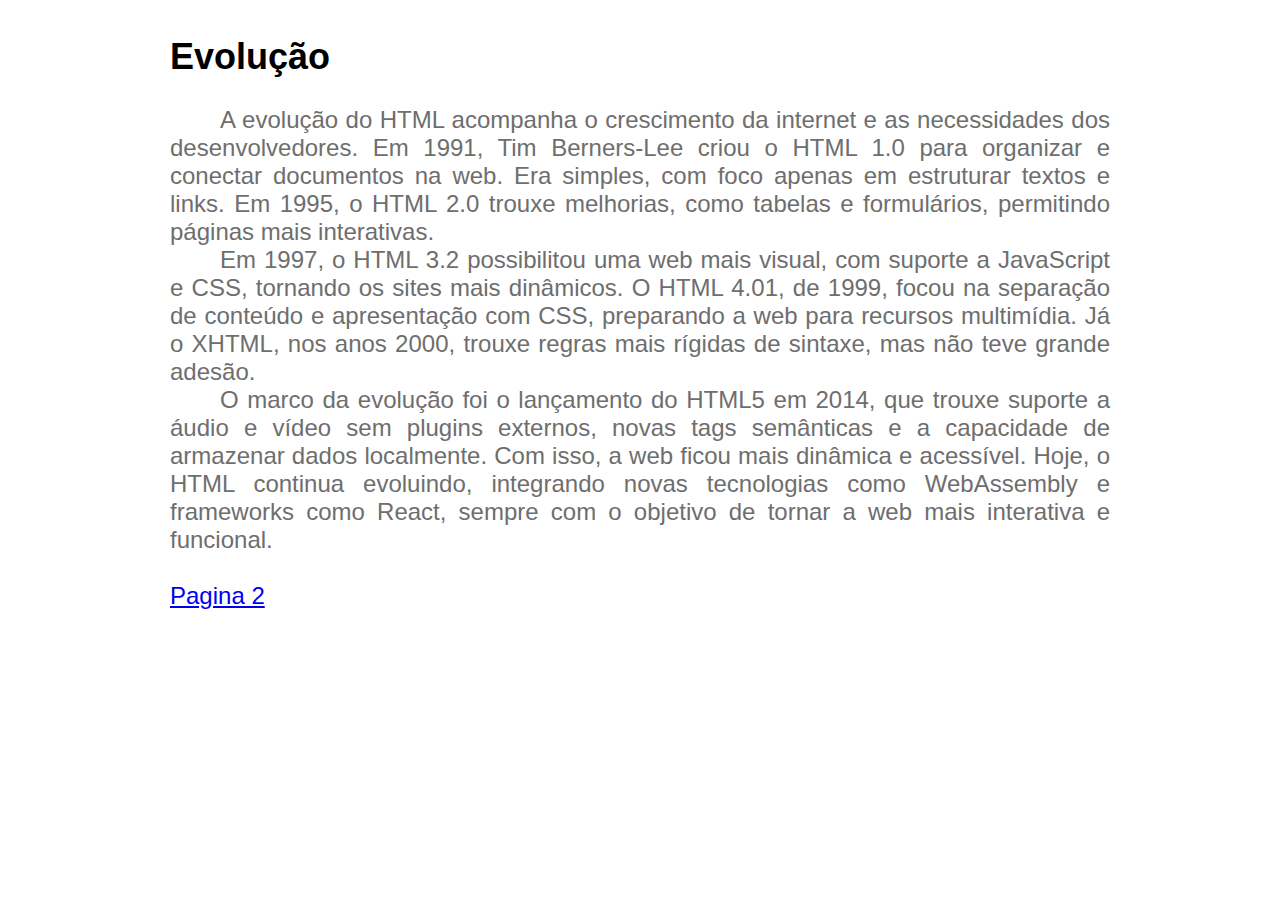
<file: Trabalho/Evolução.html>
<!DOCTYPE html>
<html lang="pt-br">
  <head>
    <meta charset="UTF-8" />
    <meta name="viewport" content="width=device-width, initial-scale=1.0" />
    <title>Evolução</title>
    <link rel="stylesheet" href="style.css" />
  </head>
  <body>
    <!Texto!>


<br>
    <h2>Evolução</h2>
    <br>
    <p class="Texto">
      A evolução do HTML acompanha o crescimento da internet e as necessidades dos desenvolvedores. Em 1991, Tim Berners-Lee criou o HTML 1.0 para organizar e conectar documentos na web. Era simples, com foco apenas em estruturar textos e links. Em 1995, o HTML 2.0 trouxe melhorias, como tabelas e formulários, permitindo páginas mais interativas.
    </p>
    <p class="Texto"> Em 1997, o HTML 3.2 possibilitou uma web mais visual, com suporte a JavaScript e CSS, tornando os sites mais dinâmicos. O HTML 4.01, de 1999, focou na separação de conteúdo e apresentação com CSS, preparando a web para recursos multimídia. Já o XHTML, nos anos 2000, trouxe regras mais rígidas de sintaxe, mas não teve grande adesão.</p>
    <p class="Texto">  O marco da evolução foi o lançamento do HTML5 em 2014, que trouxe suporte a áudio e vídeo sem plugins externos, novas tags semânticas e a capacidade de armazenar dados localmente. Com isso, a web ficou mais dinâmica e acessível. Hoje, o HTML continua evoluindo, integrando novas tecnologias como WebAssembly e frameworks como React, sempre com o objetivo de tornar a web mais interativa e funcional.</p>
    <br />
    <div class="andar">
      <a href="OndeéUtilizado.html">Pagina 2</a>
    </div>
  </body>
</html>
</file>
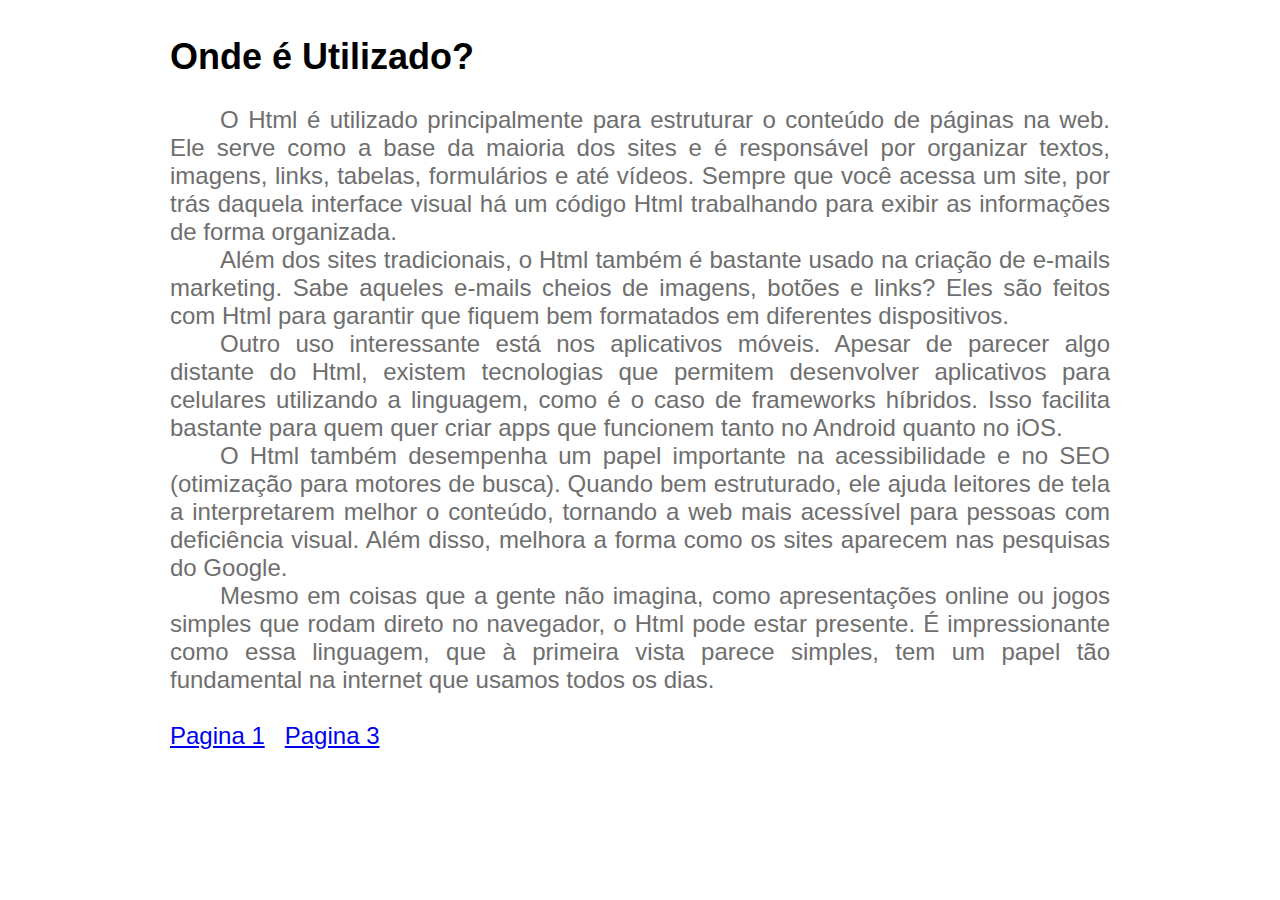
<file: Trabalho/OndeéUtilizado.html>
<!DOCTYPE html>
<html lang="pt-br">
  <head>
    <meta charset="UTF-8" />
    <meta name="viewport" content="width=device-width, initial-scale=1.0" />
    <title>OndeéUtilizado</title>
    <link rel="stylesheet" href="style.css">
  </head>
  <body>
 
    <!Texto!>
    
<br>
    <h2>Onde é Utilizado?</h2>
  
    <br>
  
    
  <p class="Texto">O Html é utilizado principalmente para estruturar o conteúdo de páginas na web. Ele serve como a base da maioria dos sites e é responsável por organizar textos, imagens, links, tabelas, formulários e até vídeos. Sempre que você acessa um site, por trás daquela interface visual há um código Html trabalhando para exibir as informações de forma organizada.</p>
<p class="Texto">Além dos sites tradicionais, o Html também é bastante usado na criação de e-mails marketing. Sabe aqueles e-mails cheios de imagens, botões e links? Eles são feitos com Html para garantir que fiquem bem formatados em diferentes dispositivos.</p>
<p class="Texto">Outro uso interessante está nos aplicativos móveis. Apesar de parecer algo distante do Html, existem tecnologias que permitem desenvolver aplicativos para celulares utilizando a linguagem, como é o caso de frameworks híbridos. Isso facilita bastante para quem quer criar apps que funcionem tanto no Android quanto no iOS.</p>
<p class="Texto">O Html também desempenha um papel importante na acessibilidade e no SEO (otimização para motores de busca). Quando bem estruturado, ele ajuda leitores de tela a interpretarem melhor o conteúdo, tornando a web mais acessível para pessoas com deficiência visual. Além disso, melhora a forma como os sites aparecem nas pesquisas do Google.</p>
<p class="Texto">Mesmo em coisas que a gente não imagina, como apresentações online ou jogos simples que rodam direto no navegador, o Html pode estar presente. É impressionante como essa linguagem, que à primeira vista parece simples, tem um papel tão fundamental na internet que usamos todos os dias. </p>
<br>
    <div class="andar">
      
      <a href="index.html">Pagina 1</a>
      &nbsp;&nbsp;&nbsp;
      <a href="Evolução.html">Pagina 3</a>
    
    
    </div>
  </body>
</html>
</file>
<file: Trabalho/style.css>
body {

    
    font-family:arial; /* Troca a fonte */
    font-size: 1.5em;  /* Deixa o texto maior*/
}

h2{
    width: 940px;
    margin: 0 auto;
    display: flex;
}


  .linha {
    display: flex;        /* Coloca os (p e h3) lado a lado */
    align-items: center;  /* Alinha verticalmente ao centro */
    text-indent: 10px;  /* Da um espaço */
  }
  h4, p {
    margin: 0;  } /* Tira a margem Paradrao */
    h1 {
      font-size: 3em;
    }
    .Texto{
      
      color: #6e6e6e;     /* Muda a cor do texto*/
      text-align: justify; /* Justifica */
      text-indent: 50px;   
      display: flex;
      width: 940px;
    margin: 0 auto;

     
    }
   
   .titulo h1{
   
    background: linear-gradient(to left, rgb(46, 34, 20), #9c9a9a);
    background-clip: text;
    -webkit-text-fill-color: transparent;
  }
   .titulo img{
    width: auto;
   width: 200px;
   }
   .titulo{
    width: 940px;
    margin: 0 auto;
    display: flex;
   
   }
   .andar{

    width: 940px;
    margin: 0 auto;
    display: flex;
   }
   
    
   @media screen and (max-width: 768px){.andar,.linha,.Texto,.titulo,h4,p,h2,h1,img{
    width: 100%;
    flex-direction: column;
   }
  }
</file>
